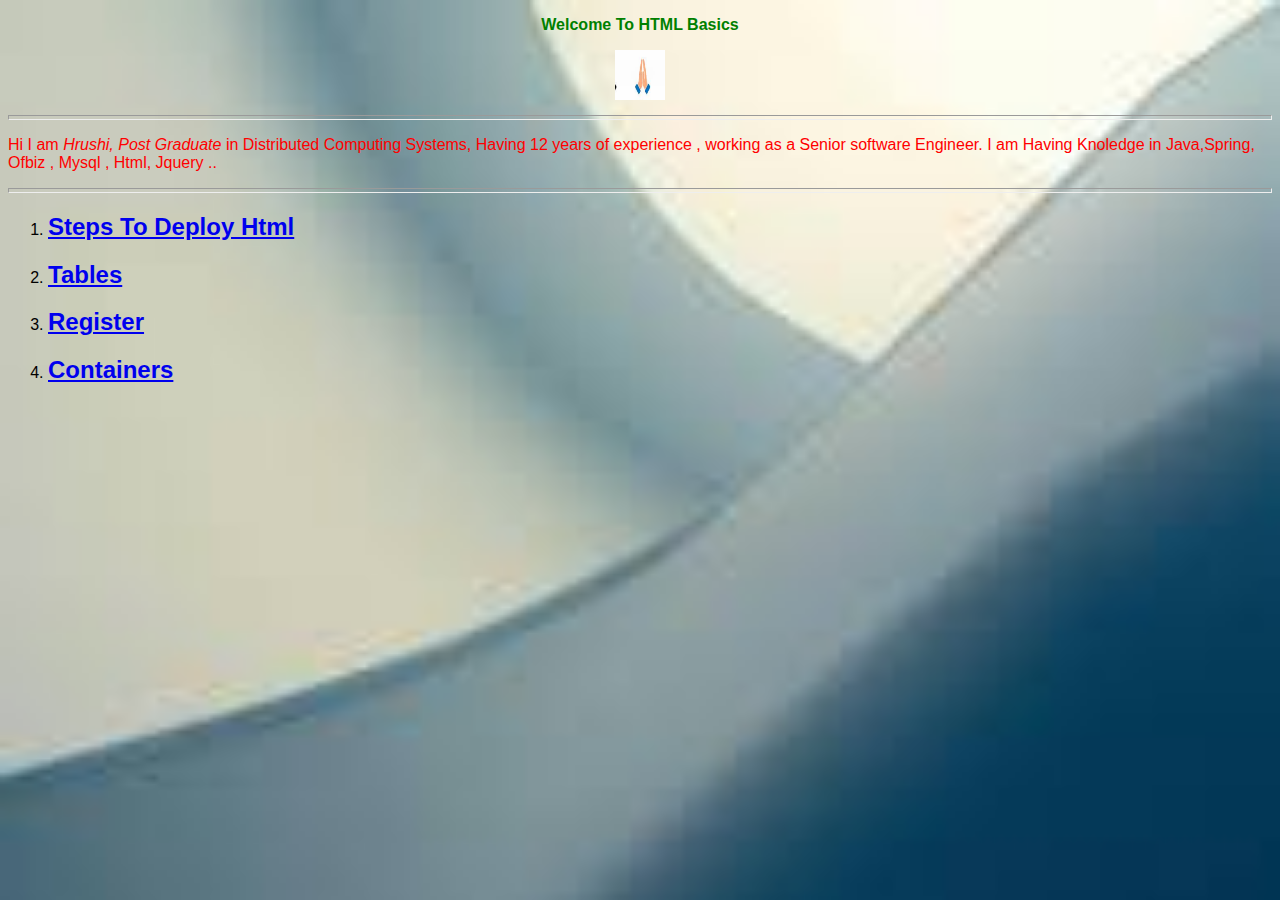
<file: index.html>
<!DOCTYPE html>
<html lang="en">
    <head>
        <meta charset="UTF-8">
        <meta name="viewport" content="width=device-width, initial-scale=1.0">
        <title>Html Basics</title>
        <link rel="icon" href="/images/htmlIcon.png" type="image/png">
        <link rel="stylesheet" href="/styles/style.css">
    </head>

    <body>
        <main >
            <section >
                <h1 style="text-align: center;color: green;"> 
                    <!--<img src="/images/namaste_img.jpeg"  alt="Namaste" height="50" width="50"> -->
                    <p >Welcome To HTML Basics</p> 
                    <a href="index.html">
                        <img src="/images/namaste_img.jpeg"  alt="Namaste" style="height:50px; width:50px;"> 
                    </a>
                </h1>
                <hr style="height:3px;">
            </section>

             <section id="section2">
                <article>
                        <p> Hi I am <em>Hrushi, Post Graduate </em> in Distributed Computing Systems, Having 12 years of experience , working as a Senior software 
                            Engineer. I am Having Knoledge in Java,Spring, Ofbiz , Mysql , Html, Jquery ..
                        </p>

                </article>
                 <hr style="height:3px;">
             </section>
            
            <section>
                <ol>
                    <li>
                       <h2>   <a href="deploysteps.html"> Steps To  Deploy Html </a> </h2>
                    </li>
                    <li>
                       <h2>   <a href="tabledemo.html"> Tables </a> </h2>
                    </li>
                     <li>
                       <h2>   <a href="register.html"> Register </a> </h2>
                    </li>
                    <li>
                       <h2>   <a href="containers.html"> Containers </a> </h2>
                    </li>

                </ol>
            </section>        
        </main>

    </body>
</html>
</file>
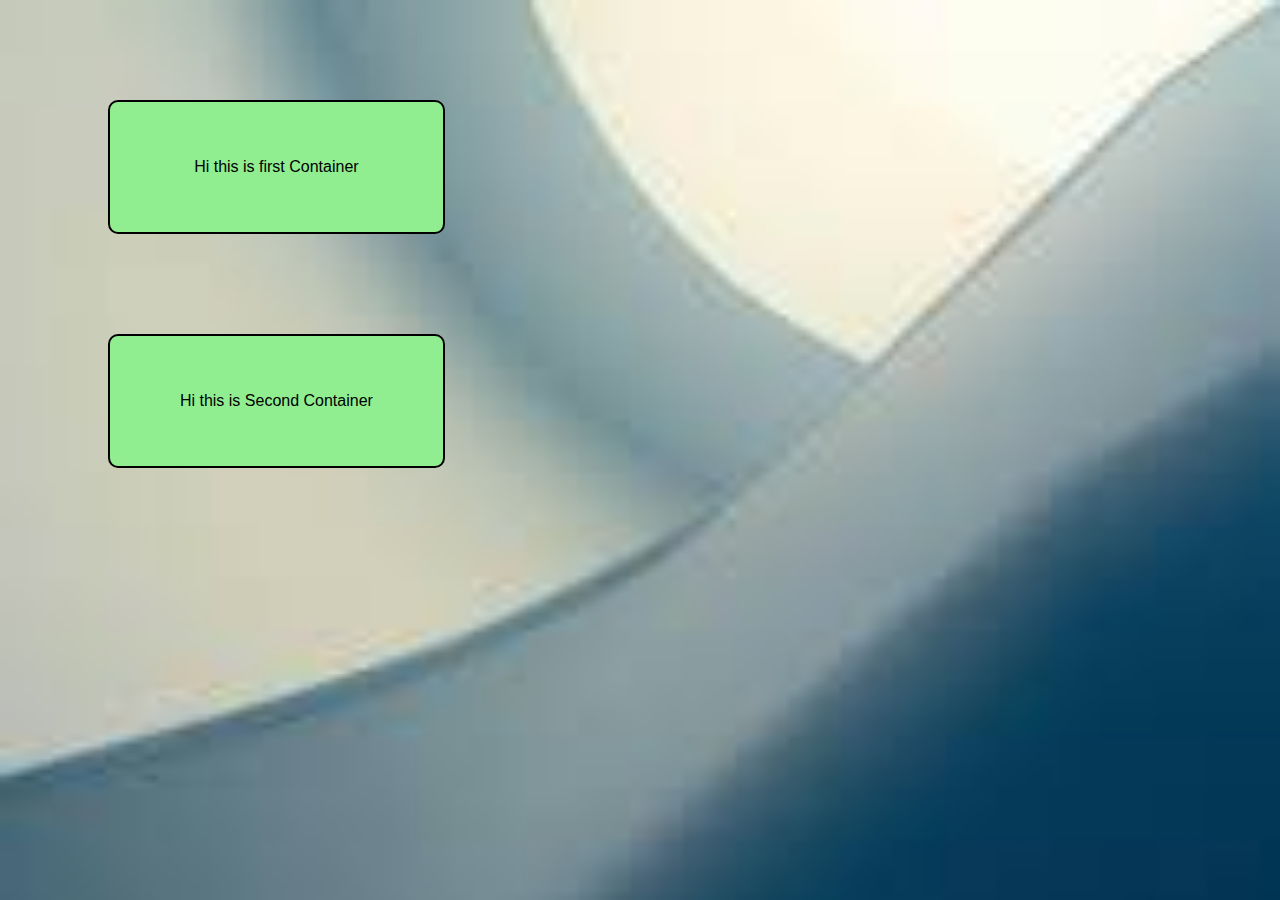
<file: containers.html>
<!DOCTYPE html>
<html lang="en">
    <head>
        <meta charset="UTF-8">
        <meta name="viewport" content="width=device-width, initial-scale=1.0">
        <title>Html Basics</title>
        <link rel="icon" href="/images/htmlIcon.png" type="image/png">
        <link rel="stylesheet" href="/styles/style.css">
    </head>
 <body>

    <div class="container"> 

        <p>
            Hi this is first Container
        </p>
    </div>

    <div class="container"> 

        <p>
            Hi this is Second Container
        </p>
    </div>

 </body>
</file>
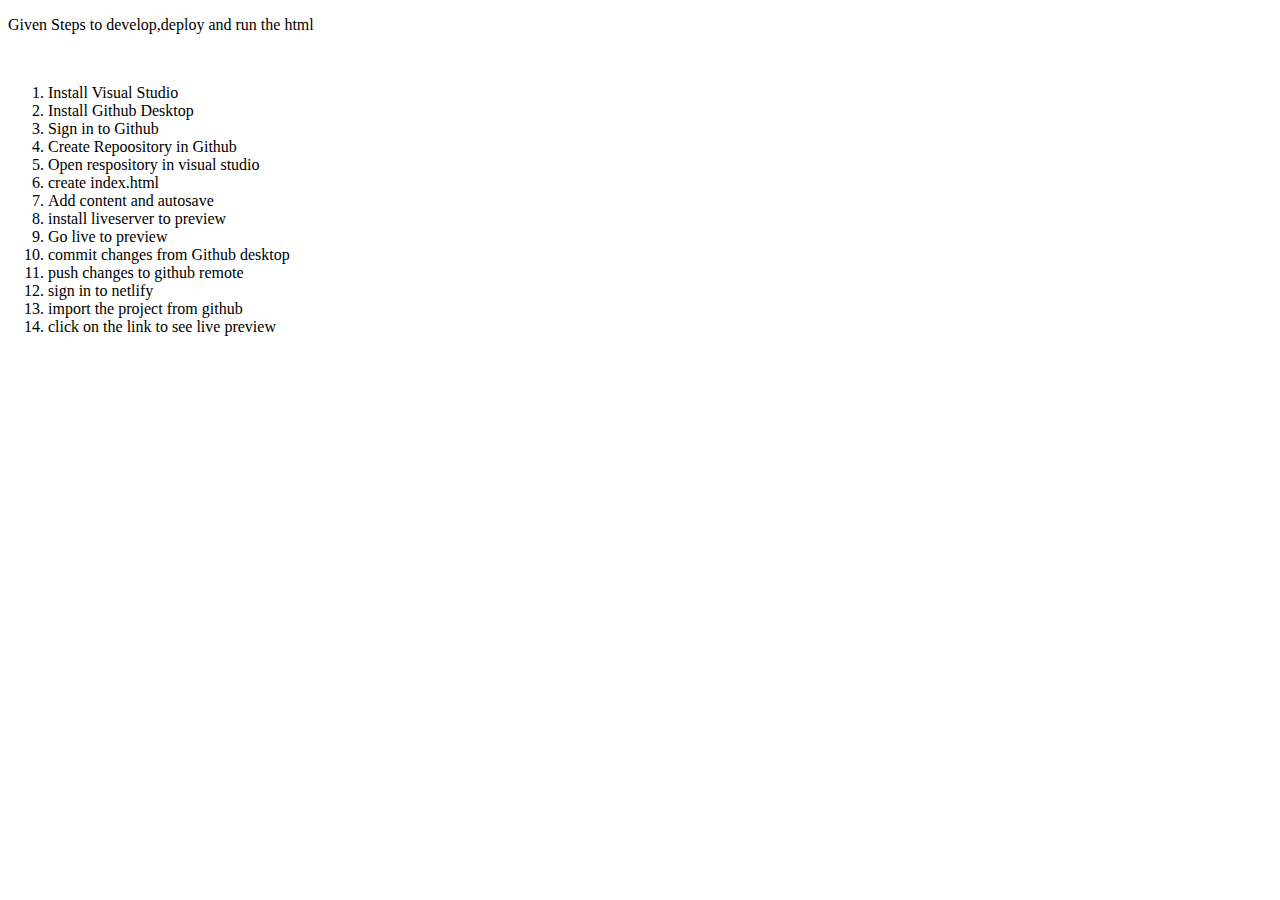
<file: deploysteps.html>
<!DOCTYPE html>
<html lang="en">
<head>
        <meta charset="UTF-8">
        <meta name="viewport" content="width=device-width, initial-scale=1.0">
        <title>Html Basics</title>
        <link rel="icon" href="/images/htmlIcon.png" type="image/png">
    </head>
<body>
     <p> Given Steps to develop,deploy and run the html </p>
        <br>
        <ol>
            <li> Install Visual Studio</li>
            <li> Install Github Desktop</li>
            <li> Sign in to Github</li>
            <li> Create Repoository in Github</li>
            <li> Open respository in visual studio</li>
            <li> create index.html</li>
            <li> Add content and autosave</li>
            <li> install liveserver to preview</li>
            <li> Go live to preview</li>
            <li> commit changes from Github desktop</li>
            <li>  push changes to github remote</li>
            <li> sign in to netlify</li>
            <li> import the project from github</li>
            <li> click on the link to see live preview</li>
        </ol>
        <p> &nbsp; &nbsp; &nbsp; </p>
</body>
</html>
</file>
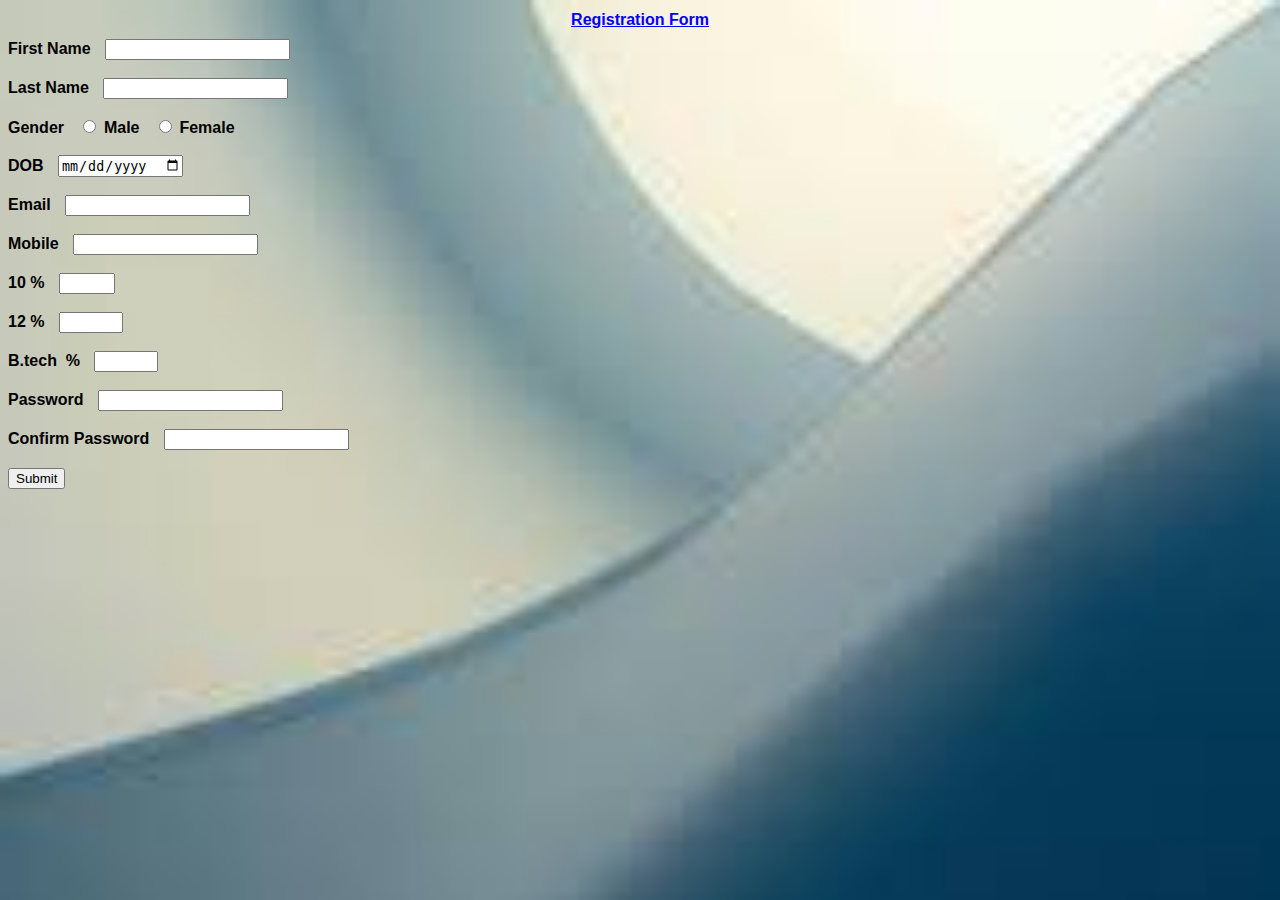
<file: register.html>
<!DOCTYPE html>
<html lang="en">
    <head>
        <meta charset="UTF-8">
        <meta name="viewport" content="width=device-width, initial-scale=1.0">
        <title>Html Basics</title>
        <link rel="icon" href="/images/htmlIcon.png" type="image/png">
        <link rel="stylesheet" href="/styles/style.css">
    </head>
<body >
<main>
    <section >
        <h1><u>Registration Form</u></h1>
        <form action="">
            <label for="firstName">First Name</label>
            <input type="text" name="firstName" id="firstName" required value=""> 
            <br><br>

            <label for="lastName">Last Name</label>
            <input type="text" name="lastName" id="lastName" required value="">
            <br><br>
            <label for ="gender">Gender</label>
               
                
                <input type="radio" name="gender"   id="male" value="male" value="">
                <label for="male">Male</label>
                
                <input type="radio" name="gender" id="female" value="female" value="">
                <label for="female">Female</label>

            
            <br><br>
            <label for="dob">DOB</label>
            <input type="date" name="dob" id="dob" required value="">
            <br><br>

            <label for="emailId">Email</label>
            <input type="email" name="emailId" id="emailId" required value="">
            <br><br>

            <label for="mobileNo">Mobile</label>
            <input type="text" name="mobileNo" id="mobileNo" value="">
            <br><br>

            <label for="tenthPercent">10&nbsp;%</label>
                <input type="number" name="tenthPercent" id="tenthPercent" min="0" max="99" >
            <br><br>

            <label for="twelvePercent">12&nbsp%</label>
                <input type="number" name="twelvePercent" id="twelvePercent" min="0" max="100" value="">
            <br><br>

             <label for="btechPercent">B.tech &nbsp;%</label>
                <input type="number" name="btechPercent" id="btechPercent" min="0" max="100" value="">
            <br><br>

            <label for="password">Password</label>
            <input type="password" name="password" id="password" value="">
            <br><br>

            <label for="confirmPassword">Confirm Password</label>
            <input type="password" name="confirmPassword" id="confirmPassword" value="">
            <br><br>

            <button type="button" > Submit </button>


        </form>


    </section>

</main>

</body>
</file>
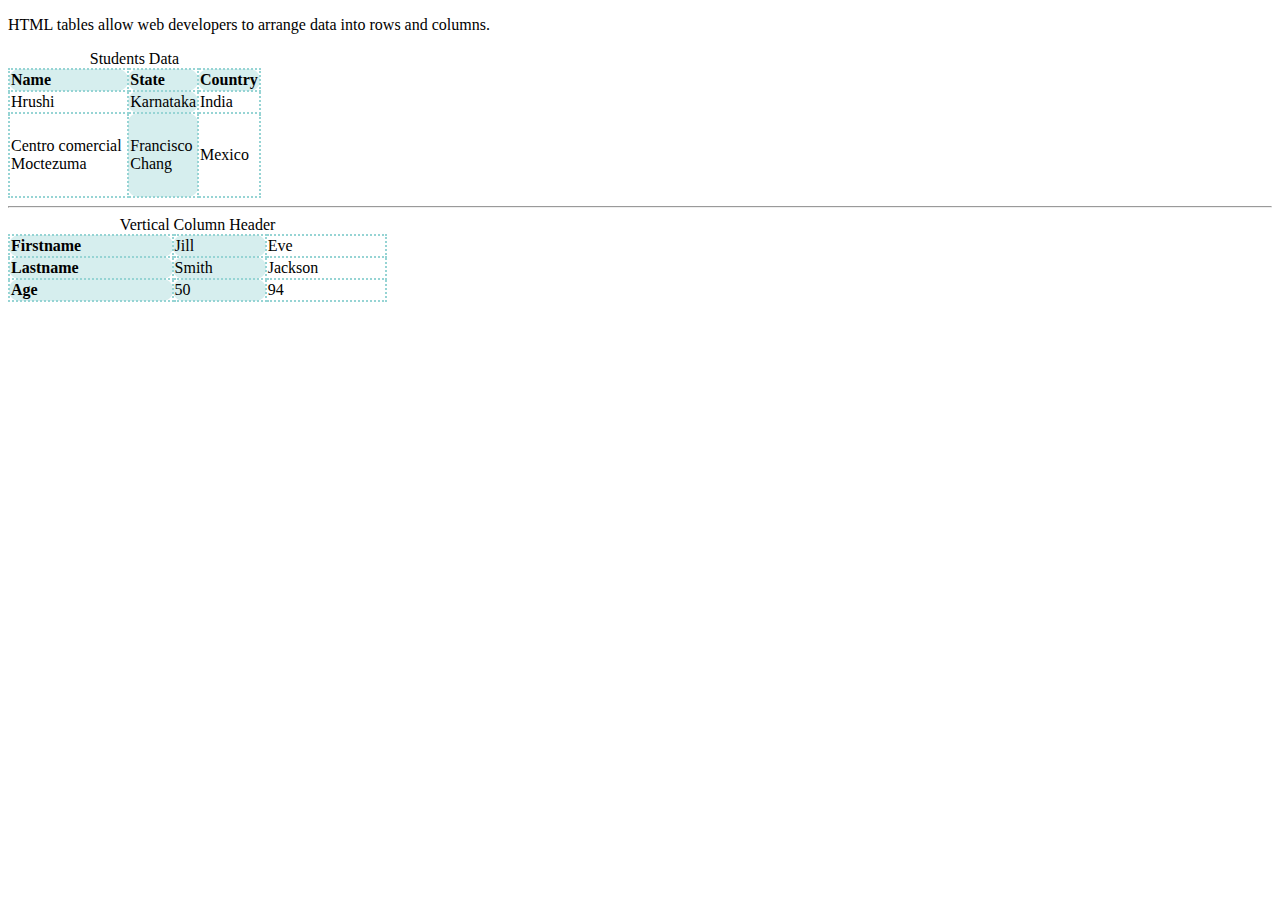
<file: tabledemo.html>
<!DOCTYPE html>
<html lang="en">
    <head>
        <meta charset="UTF-8">
        <meta name="viewport" content="width=device-width, initial-scale=1.0">
        <title>Html Basics</title>
        <link rel="icon" href="/images/htmlIcon.png" type="image/png">

        <style>
            table, th, td {
                border: 2px solid white;
                border-collapse: collapse;
                border-style: dotted;
                border-radius: 10px;
                border-color: #96D4D4;
                
            }

            th, td {
                 border-color: #96D4D4;
                background-color: white;
                
            }
            th {
                text-align: left;
                background-color: #D6EEEE;
            }
            td:nth-child(2) {
                background-color: #D6EEEE;
            }

        
        </style>

    </head>
<body>

        <p>HTML tables allow web developers to arrange data into rows and columns.</p>

        <table border="2px;" style="width:20%">
            <caption > Students Data</caption>
            <tr style="height:20px">
                <th style="width:400px">Name</th>
                <th>State</th>
                <th>Country</th>
            </tr>
            <tr>
                <td > Hrushi</td>
                <td >Karnataka</td>
                <td>India</td>
            </tr>
            <tr>
                <td>Centro comercial Moctezuma</td>
                <td >Francisco Chang</td>
                <td style="height:80px">Mexico</td>
            </tr>
        </table>

        <hr>
        <table style="width:30%">
            <caption > Vertical Column Header</caption>
            <tr>
                <th>Firstname</th>
                <td>Jill</td>
                <td>Eve</td>
            </tr>
            <tr>
                <th>Lastname</th>
                <td>Smith</td>
                <td>Jackson</td>
            </tr>
            <tr>
                <th>Age</th>  
                <td>50</td>
                <td>94</td>
            </tr>
        </table>


</body>

</html>
</file>
<file: styles/style.css>
label{
    font-weight: bold;
    padding-right:10px;
}

body{
    background-image: url(/images/background.jpeg);
    font-family: sans-serif;
    background-repeat: no-repeat; /* Prevents tiling */
    background-size: cover;      /* Ensures the image covers the entire body */
}

#section2{
    color:red;
}

h1{
    color:blue;
    font-size: 1em;
    text-align: center;
}

.container{

    background-color: lightgreen;
    padding:40px;
    border: 2px solid black;
    border-radius: 10px;
    margin:100px;
    width: 20%;
    text-align: center;
}

.menu{
    width:80%;
    max-width: 500px;
    background-color: burlywood;
    margin-left:auto;
    margin-right:auto;


}

.form-row {
    display: flex;          /* Aligns label and input in a row */
    align-items: center;
    margin-bottom: 10px;
  }

  .form-row label {
    width: 150px; /* fixed label width */
    margin-right: 10px;
    text-align: right;
  }

  .form-row input {
    flex: 1; /* input expands */
  }

  .form-button-row {
    text-align: center;
  }
</file>
